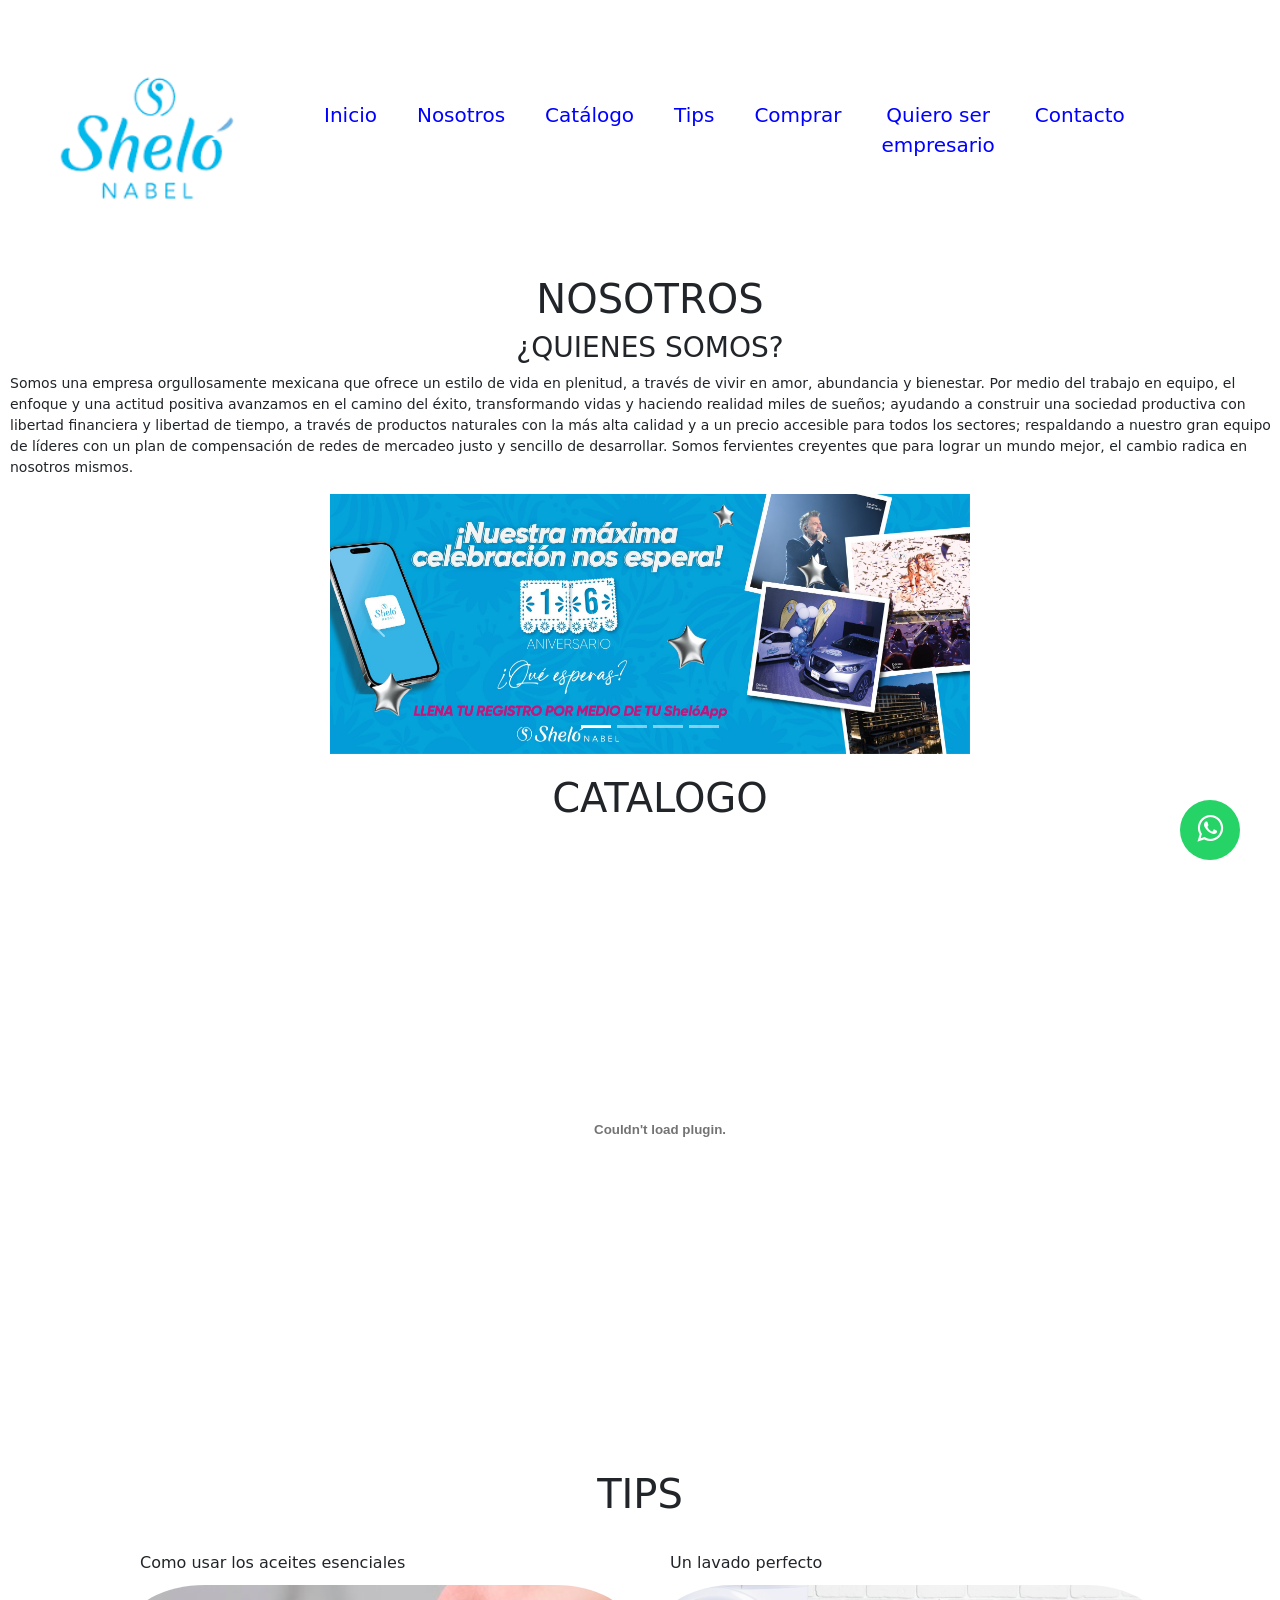
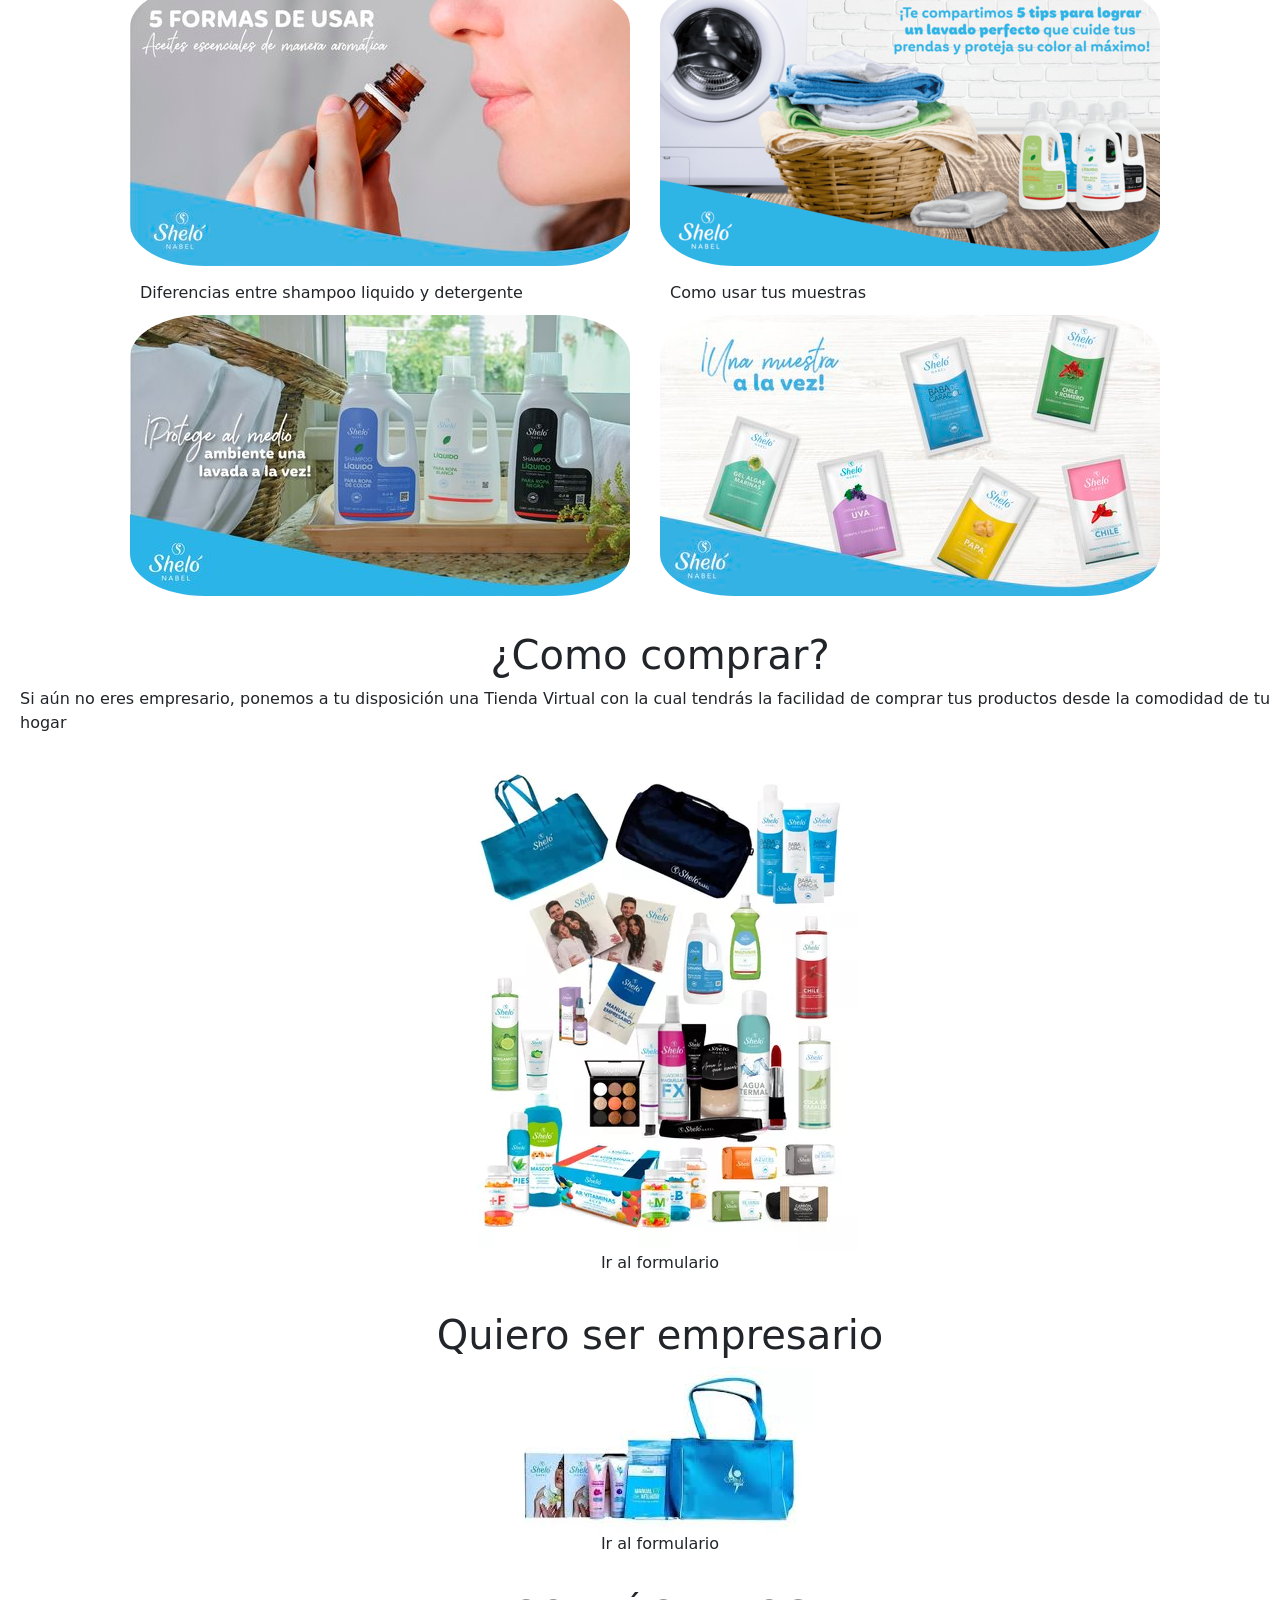
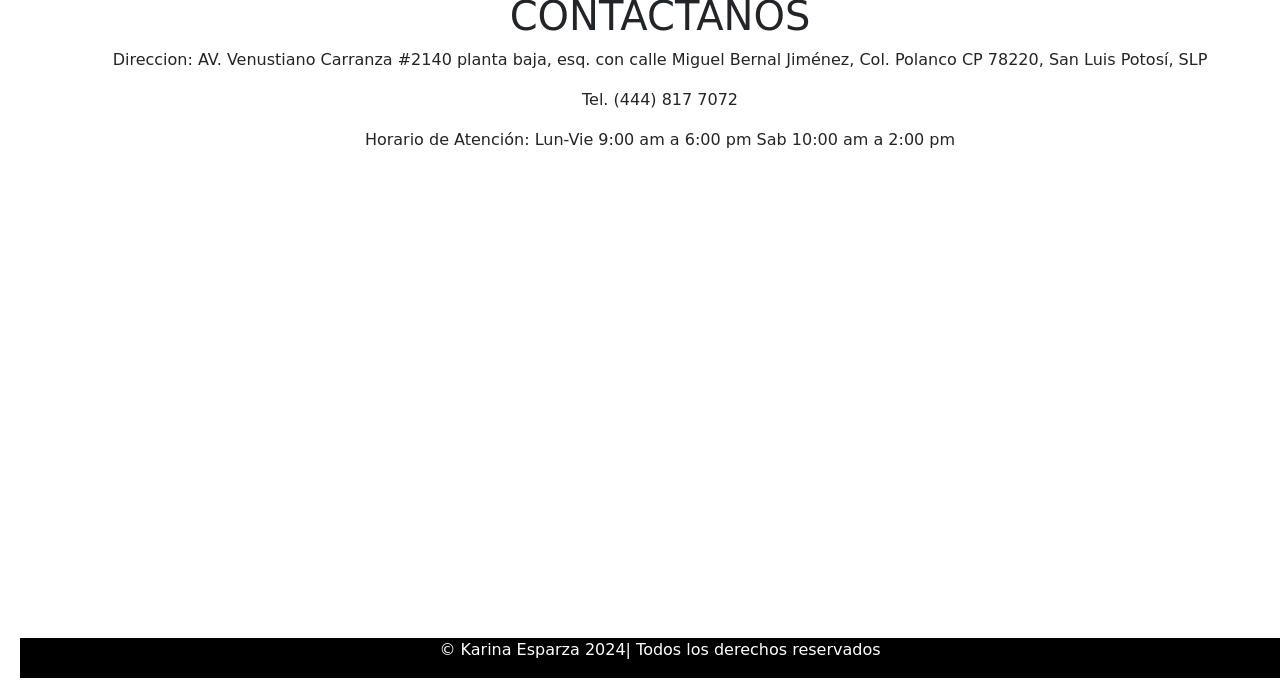
<file: index.html>
<!DOCTYPE html>
<html lang="en">

<head>
    <meta charset="UTF-8">
    <meta name="viewport" content="width=device-width, initial-scale=1.0">
    <link href="https://cdn.jsdelivr.net/npm/bootstrap@5.3.3/dist/css/bootstrap.min.css" rel="stylesheet"
        integrity="sha384-QWTKZyjpPEjISv5WaRU9OFeRpok6YctnYmDr5pNlyT2bRjXh0JMhjY6hW+ALEwIH" crossorigin="anonymous">
    <link rel="stylesheet" href="https://stackpath.bootstrapcdn.com/font-awesome/4.7.0/css/font-awesome.min.css">
    <link rel="stylesheet" href="style.css">
    
    <title>Shelo Nabel by Kary Esparza</title>
</head>

<body>

    <header>
        <div class="container">
            <div class="logo">
                <div class="col-sm-m-x-xl-xxl-5">
                    <img src="logo.png" class="logotipo" alt="Logo">
                </div>
                <div class="col-sm-m-x-xl-xxl-7">
                    <nav>
                        <ul>
                            <li><a href="index.html">Inicio</a></li>
                            <li><a href="#nos">Nosotros</a></li>
                            <li><a href="#cat">Catálogo</a></li>
                            <li><a href="#tip">Tips</a></li>
                            <li><a href="#comp">Comprar</a></li>
                            <li><a href="#emp">Quiero ser empresario</a></li>
                            <li><a href="#cont">Contacto</a></li>
                        </ul>
                    </nav>
                </div>

            </div>

        </div>

    </header>

    <main>

        <div id="nos" class="col-sm-m-x-xl-xxl-12">
            <h1> NOSOTROS</h1>
            <h3> ¿QUIENES SOMOS? </h3>
            <p> Somos una empresa orgullosamente mexicana que ofrece un estilo de vida en plenitud, a través de vivir en
                amor, abundancia y bienestar. Por medio del trabajo en equipo, el enfoque y una actitud positiva
                avanzamos en el camino del éxito, transformando vidas y haciendo realidad miles de sueños; ayudando a
                construir una sociedad productiva con libertad financiera y libertad de tiempo, a través de productos
                naturales con la más alta calidad y a un precio accesible para todos los sectores; respaldando a nuestro
                gran equipo de líderes con un plan de compensación de redes de mercadeo justo y sencillo de desarrollar.

                Somos fervientes creyentes que para lograr un mundo mejor, el cambio radica en nosotros mismos. </p>


            <div id="carouselExampleIndicators" class="carousel slide">
                <div class="carousel-indicators">
                    <button type="button" data-bs-target="#carouselExampleIndicators" data-bs-slide-to="0"
                        class="active" aria-current="true" aria-label="Slide 1"></button>
                    <button type="button" data-bs-target="#carouselExampleIndicators" data-bs-slide-to="1"
                        aria-label="Slide 2"></button>
                    <button type="button" data-bs-target="#carouselExampleIndicators" data-bs-slide-to="2"
                        aria-label="Slide 3"></button>
                    <button type="button" data-bs-target="#carouselExampleIndicators" data-bs-slide-to="3"
                        aria-label="Slide 4"></button>
                </div>
                <div class="carousel-inner">
                    <div class="carousel-item active">
                        <img src="carousel1.jpg" class="d-block w-100" alt="car1">
                    </div>
                    <div class="carousel-item">
                        <img src="carousel2.jpeg" class="d-block w-100" alt="car2">
                    </div>
                    <div class="carousel-item">
                        <img src="carrusel3.jpeg" class="d-block w-100" alt="car3">
                    </div>
                    <div class="carousel-item">
                        <img src="carrusel4.jpeg" class="d-block w-100" alt="car4">
                    </div>
                </div>
                <button class="carousel-control-prev" type="button" data-bs-target="#carouselExampleIndicators"
                    data-bs-slide="prev">
                    <span class="carousel-control-prev-icon" aria-hidden="true"></span>
                    <span class="visually-hidden">next</span>
                </button>
                <button class="carousel-control-next" type="button" data-bs-target="#carouselExampleIndicators"
                    data-bs-slide="next">
                    <span class="carousel-control-next-icon" aria-hidden="true"></span>
                    <span class="visually-hidden">
                        previus < /span>
                </button>
            </div>
        </div>

        <div id="cat" class="col-sm-m-x-xl-xxl-12">
            <h1>CATALOGO</h1>

            <embed src="Catálogo Shelo Nabel 2024.pdf" type="application/pdf" width="100%" height="600px">

        </div>

        <div id="tip" class="contenedor">
            <div class="titulo">
                <div class="col-sm-m-x-xl-xxl-12">
                    <h1>TIPS</h1>
                </div>
            </div>

            <div class="caja">
                <div class="col-sm-m-x-xl-xxl-6">
                    <p>Como usar los aceites esenciales</p>
                    <img src="aceites.jpg">

                    <p>Diferencias entre shampoo liquido y
                        detergente</p>
                    <img src="detergente.jpg">
                </div>

                <div class="col-sm-m-x-xl-xxl-6">
                    <p>Un lavado perfecto</p>
                    <img src="lavado.png">

                    <p>Como usar tus muestras</p>
                    <img src="muestras.jpg">
                </div>
            </div>
        </div>

        <div id="comp" class="col-sm-m-x-xl-xxl-12">
            <h1>¿Como comprar?</h1>
            <p>Si aún no eres empresario, ponemos a tu disposición una Tienda Virtual con la cual tendrás la facilidad
                de comprar tus productos desde la comodidad de tu hogar</p>

            <a href="https://www.shelonabel.com/es/quiero-comprar"><img src="productos.webp" alt="productos"></a>
            <p>Ir al formulario</p>
        </div>

        <div id="emp" class="col-sm-m-x-xl-xxl-12">
            <h1>Quiero ser empresario</h1>
            <a href="https://www.shelonabel.net/convierteteEnEmpresario.php"> <img src="kit.jpg" alt="kit"></a>
            <p>Ir
                al formulario</p>
        </div>

        <div id="cont" class="col-sm-m-x-xl-xxl-12">
            <h1>CONTÁCTANOS</h1>
            <p>Direccion: AV. Venustiano Carranza #2140 planta baja, esq. con calle Miguel Bernal Jiménez, Col. Polanco
                CP 78220, San Luis Potosí, SLP</p>

            <p>Tel. (444) 817 7072</p>

            <p>Horario de Atención: Lun-Vie 9:00 am a 6:00 pm Sab 10:00 am a 2:00 pm</p>

            <a href="https://wa.me/5214446523207?text=Me%20gustaría%20saber%20más%20información%20sobre%20los%20productos"
                class="whatsapp" target="_blank"> <i class="fa fa-whatsapp whatsapp-icon"></i></a>

            <iframe
                src="https://www.google.com/maps/embed?pb=!1m14!1m8!1m3!1d5848.480417948892!2d-101.01409147533005!3d22.14963399065381!3m2!1i1024!2i768!4f13.1!3m3!1m2!1s0x842a98b617bc465d%3A0x36e5fce742c5f082!2sCentro%20de%20Negocios%20Shel%C3%B3%20NABEL%20San%20Luis%20Potos%C3%AD!5e0!3m2!1ses-419!2smx!4v1724779913971!5m2!1ses-419!2smx"
                width="600" height="450" style="border:0;" allowfullscreen="" loading="lazy"
                referrerpolicy="no-referrer-when-downgrade"></iframe>
        </div>
    </main>

    <footer>
        <p>© Karina Esparza 2024| Todos los derechos reservados</p>
    </footer>

    <script src="https://cdn.jsdelivr.net/npm/bootstrap@5.3.3/dist/js/bootstrap.bundle.min.js"
        integrity="sha384-YvpcrYf0tY3lHB60NNkmXc5s9fDVZLESaAA55NDzOxhy9GkcIdslK1eN7N6jIeHz"
        crossorigin="anonymous"></script>
</body>

</html>
</file>
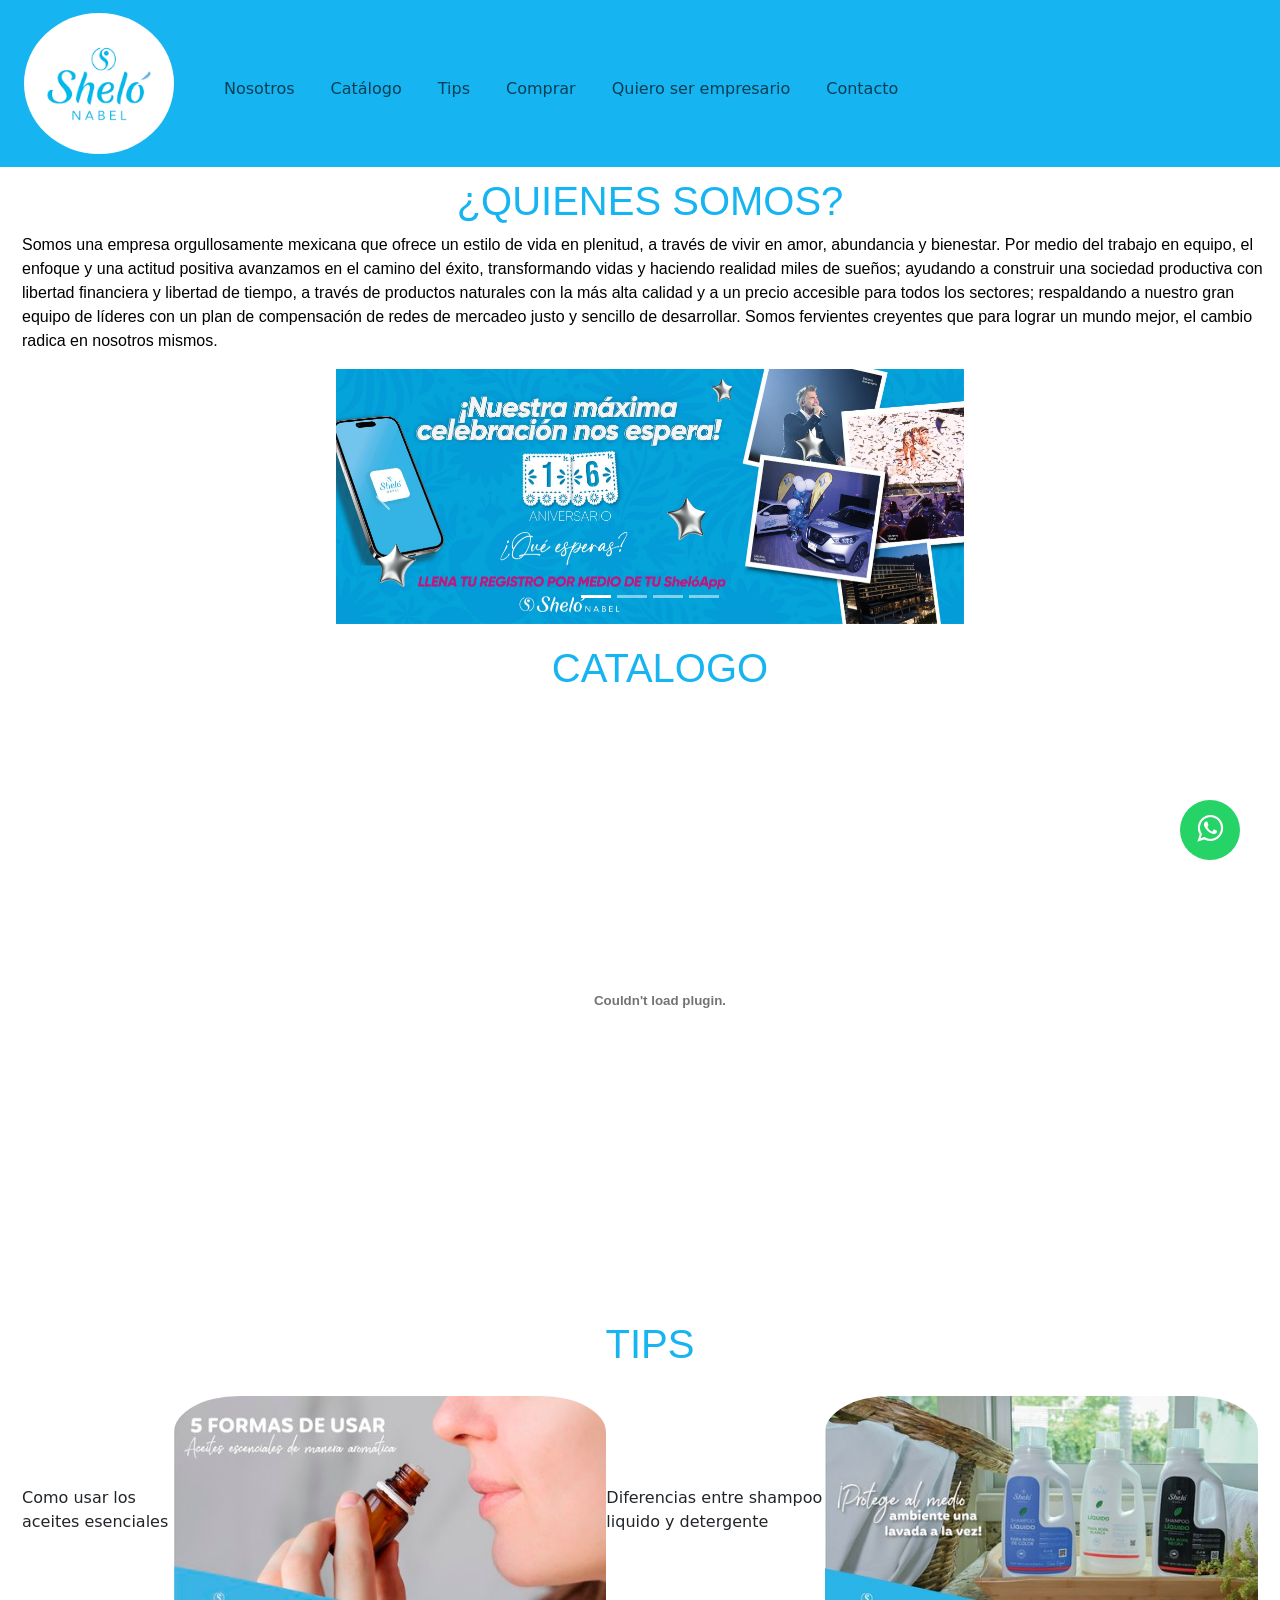
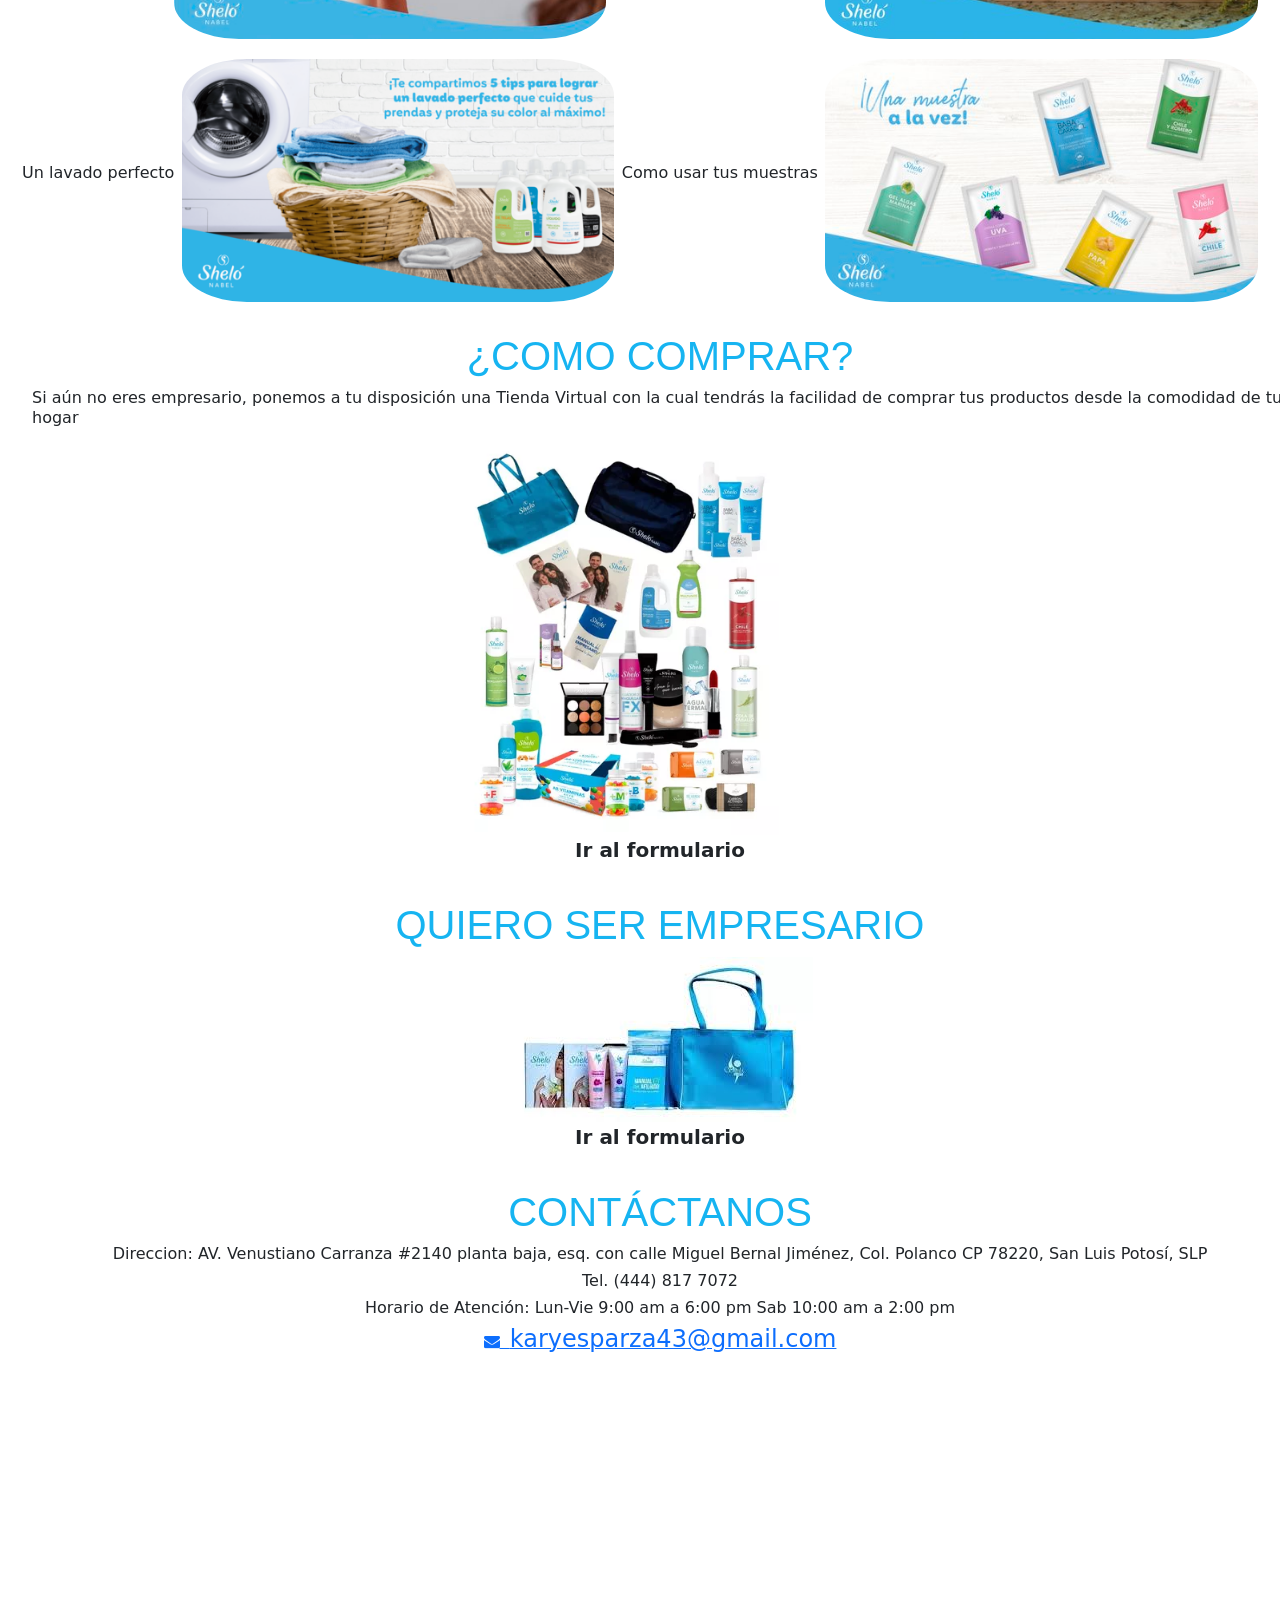
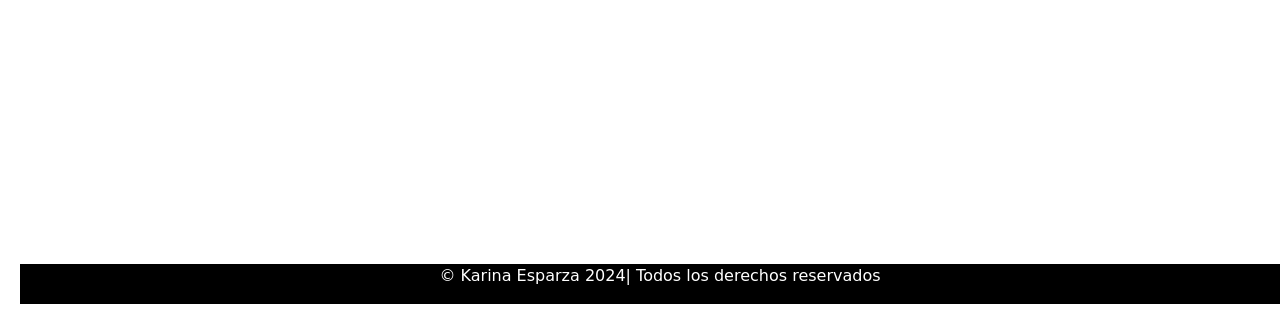
<file: shelo.html>
<!DOCTYPE html>
<html lang="en">

<head>
    <meta charset="UTF-8">
    <meta name="viewport" content="width=device-width, initial-scale=1.0">
    <link href="https://cdn.jsdelivr.net/npm/bootstrap@5.3.3/dist/css/bootstrap.min.css" rel="stylesheet"
        integrity="sha384-QWTKZyjpPEjISv5WaRU9OFeRpok6YctnYmDr5pNlyT2bRjXh0JMhjY6hW+ALEwIH" crossorigin="anonymous">
    <link rel="stylesheet" href="https://stackpath.bootstrapcdn.com/font-awesome/4.7.0/css/font-awesome.min.css">
    <link rel="stylesheet" href="shelo.css">

    <title>Shelo Nabel by Kary Esparza</title>
</head>

<body>
    
    <header>
    <div class="container-fluid">      
        <nav class="navbar navbar-expand-md">
          <div class="container-fluid">
            <a href="index.html" class="navbar-brand"><img src="logo.png" alt="Logo"></a>
                <button type="button" class="navbar-toggler" data-bs-toggle="collapse" data-bs-target="#myNavbar">
                    <span class="navbar-toggler-icon"></span>
                </button>
                <div id="myNavbar" class="collapse navbar-collapse">
                    <ul class="navbar-nav ms-3">
                        <li class="nav-item"><a class="nav-link" href="#nos">Nosotros</a></li>
                        <li class="nav-item"><a class="nav-link" href="#cat">Catálogo</a></li>
                        <li class="nav-item"><a class="nav-link" href="#tip">Tips</a></li>
                        <li class="nav-item"><a class="nav-link" href="#comp">Comprar</a></li>
                        <li class="nav-item"><a class="nav-link" href="#emp">Quiero ser empresario</a></li>
                        <li class="nav-item"><a class="nav-link" href="#cont">Contacto</a></li>
                    </ul>
                </div>                
            </div>       
        </nav>
    </div>
    </header>
                
    <main>
            <div class="container-fluid" id="nos">
                <h1> ¿QUIENES SOMOS? </h1>
                <p> Somos una empresa orgullosamente mexicana que ofrece un estilo de vida en
                    plenitud, a través de vivir en
                    amor, abundancia y bienestar. Por medio del trabajo en equipo, el enfoque y una actitud positiva
                    avanzamos en el camino del éxito, transformando vidas y haciendo realidad miles de sueños; ayudando
                    a
                    construir una sociedad productiva con libertad financiera y libertad de tiempo, a través de
                    productos
                    naturales con la más alta calidad y a un precio accesible para todos los sectores; respaldando a
                    nuestro
                    gran equipo de líderes con un plan de compensación de redes de mercadeo justo y sencillo de
                    desarrollar.

                    Somos fervientes creyentes que para lograr un mundo mejor, el cambio radica en nosotros mismos. </p>
            

            <div id="carouselExampleIndicators" class="carousel slide">
                <div class="carousel-indicators">
                    <button type="button" data-bs-target="#carouselExampleIndicators" data-bs-slide-to="0"
                        class="active" aria-current="true" aria-label="Slide 1"></button>
                    <button type="button" data-bs-target="#carouselExampleIndicators" data-bs-slide-to="1"
                        aria-label="Slide 2"></button>
                    <button type="button" data-bs-target="#carouselExampleIndicators" data-bs-slide-to="2"
                        aria-label="Slide 3"></button>
                    <button type="button" data-bs-target="#carouselExampleIndicators" data-bs-slide-to="3"
                        aria-label="Slide 4"></button>
                </div>
                <div class="carousel-inner">
                    <div class="carousel-item active">
                        <img src="carousel1.jpg" class="d-block w-100" alt="car1">
                    </div>
                    <div class="carousel-item">
                        <img src="carousel2.jpeg" class="d-block w-100" alt="car2">
                    </div>
                    <div class="carousel-item">
                        <img src="carrusel3.jpeg" class="d-block w-100" alt="car3">
                    </div>
                    <div class="carousel-item">
                        <img src="carrusel4.jpeg" class="d-block w-100" alt="car4">
                    </div>
                </div>
                <button class="carousel-control-prev" type="button" data-bs-target="#carouselExampleIndicators"
                    data-bs-slide="prev">
                    <span class="carousel-control-prev-icon" aria-hidden="true"></span>
                    <span class="visually-hidden">next</span>
                </button>
                <button class="carousel-control-next" type="button" data-bs-target="#carouselExampleIndicators"
                    data-bs-slide="next">
                    <span class="carousel-control-next-icon" aria-hidden="true"></span>
                    <span class="visually-hidden">
                        previus < /span>
                </button>
            </div>
        </div>
    </div>
        <div class="container-fluid" id="cat">
            <h1>CATALOGO</h1>

            <embed src="Catálogo Shelo Nabel 2024.pdf" type="application/pdf" width="80%" height="600px">

        </div>

        <div id="tip" class="container-fluid">
            <div class="titulo">
                <h1>TIPS</h1>
            </div>

            <div class="caja">
                <p>Como usar los aceites esenciales</p><br>
                <img src="aceites.jpg">

                <p>Diferencias entre shampoo liquido y
                    detergente</p>
                <img src="detergente.jpg">
            </div>

            <div class="caja">
                <p>Un lavado perfecto</p>
                <img src="lavado.png">

                <p>Como usar tus muestras</p>
                <img src="muestras.jpg">
            </div>
        </div>
        

        <div id="comp" class="container-fluid" >
            <h1>¿COMO COMPRAR?</h1>
            <h6>Si aún no eres empresario, ponemos a tu disposición una Tienda Virtual con la cual tendrás la facilidad
                de comprar tus productos desde la comodidad de tu hogar</h6>

            <a href="https://www.shelonabel.com/es/quiero-comprar"><img src="productos.webp" alt="productos"></a>
            <p>Ir al formulario</p>
        </div>

        <div id="emp" class="container-fluid">
            <h1>QUIERO SER EMPRESARIO</h1>
            <a href="https://www.shelonabel.net/convierteteEnEmpresario.php"> <img src="kit.jpg" alt="kit"></a>
            <p>Ir al formulario</p>
        </div>

        <div id="cont" class="container-fluid">
            <h1>CONTÁCTANOS</h1>
            <h6>Direccion: AV. Venustiano Carranza #2140 planta baja, esq. con calle Miguel Bernal Jiménez, Col. Polanco
                CP 78220, San Luis Potosí, SLP</h6>

            <h6>Tel. (444) 817 7072</h6>

            <h6>Horario de Atención: Lun-Vie 9:00 am a 6:00 pm Sab 10:00 am a 2:00 pm</h6>

            <a href="https://wa.me/5214446523207?text=Me%20gustaría%20saber%20más%20información%20sobre%20los%20productos"
                class="whatsapp" target="_blank"> <i class="fa fa-whatsapp whatsapp-icon"></i></a>

            <a href="mailto:karyesparza43@gmail.com?Subject=Hello">
                <i class="fa fa-envelope"></i>&nbsp;&nbsp;<span><h4>karyesparza43@gmail.com</h4></span>
            </a>
            <iframe
                src="https://www.google.com/maps/embed?pb=!1m14!1m8!1m3!1d5848.480417948892!2d-101.01409147533005!3d22.14963399065381!3m2!1i1024!2i768!4f13.1!3m3!1m2!1s0x842a98b617bc465d%3A0x36e5fce742c5f082!2sCentro%20de%20Negocios%20Shel%C3%B3%20NABEL%20San%20Luis%20Potos%C3%AD!5e0!3m2!1ses-419!2smx!4v1724779913971!5m2!1ses-419!2smx"
                width="600" height="450" style="border:0;" allowfullscreen="" loading="lazy"
                referrerpolicy="no-referrer-when-downgrade"></iframe>
        </div>
    </main>

    <footer>
        <p>© Karina Esparza 2024| Todos los derechos reservados</p>
    </footer>

    <script src="https://cdn.jsdelivr.net/npm/bootstrap@5.3.3/dist/js/bootstrap.bundle.min.js"
        integrity="sha384-YvpcrYf0tY3lHB60NNkmXc5s9fDVZLESaAA55NDzOxhy9GkcIdslK1eN7N6jIeHz"
        crossorigin="anonymous"></script>
</body>

</html>
</file>
<file: style.css>
header {
    width: 100%;
}

.logo img {
    width: 250px;
}

.container {
    display: flex;
    flex-direction: row;
    width: 100%;
    margin: 10px 0 10px 0;

}

.logo {
    width: 100%;
    padding: 10px;
    display: flex;
    flex-direction: row;
    justify-content: flex-start;
    align-items: center;
    align-content: flex-start;
}

.logo ul li a {
    text-decoration: none;
    color: blue;
}

nav ul {
    list-style: none;
    display: flex;
    flex-direction: row;
    font-size: 20px;
    text-align: center;
}

nav ul li {

    margin: 20px;
}


#nos {
    display: flex;
    flex-direction: column;
    width: 100%;
    align-items: center;
    font-size: 14px;
    margin: 0 10px 0 10px;
}

#carouselExampleIndicators {
    width: 50%;
    display: flex;
    flex-direction: column;
    align-items: center;
    margin: 0 10px 0 10px;
    align-content: center;
}

#cat {
    width: 100%;
    display: flex;
    flex-direction: column;
    align-items: center;
    align-content: center;
    margin: 20px;
}

.caja {
    width: 100%;
    padding: 10px;
    display: flex;
    flex-direction: row;
    justify-content: center;
    align-items: center;
    align-content: center;
}

.contenedor {
    display: flex;
    flex-direction: column;
    margin: 25px;
    justify-content: center;
    align-items: center;
}

.caja img {
    margin: 10px 10px 0 20px;
    border-radius: 15%;
}

.caja p {
    margin: 15px 0 0 30px;
}

.titulo {
    margin-top: 15px;
}

#comp {
    width: 100%;
    display: flex;
    flex-direction: column;
    align-items: center;
    align-content: center;
    margin: 20px;
}

#emp {
    width: 100%;
    display: flex;
    flex-direction: column;
    align-items: center;
    align-content: center;
    margin: 20px;
}

#cont {
    width: 100%;
    display: flex;
    flex-direction: column;
    align-items: center;
    align-content: center;
    margin: 20px;
}

footer {
    background-color: black;
    color: white;
    width: 100%;
    display: flex;
    flex-direction: column;
    align-items: center;
    align-content: center;
    margin: 20px;
}

.whatsapp {
    position: fixed;
    width: 60px;
    height: 60px;
    bottom: 40px;
    right: 40px;
    background-color: #25d366;
    color: #FFF;
    border-radius: 50px;
    text-align: center;
    font-size: 30px;
    z-index: 100;
}

.whatsapp-icon {
    margin-top: 13px;
}

/*
h1{
    font-size: 26px;
    font-family: 'Times New Roman', Times, serif;
}

h3{
    font-size: 20px;
    font-family: 'Trebuchet MS', 'Lucida Sans Unicode', 'Lucida Grande', 'Lucida Sans', Arial, sans-serif;
}

p{
    font-size: 18px;
    color: rgb(11, 123, 151);
}
*/
</file>
<file: shelo.css>
header{
    display: flex;
    flex-direction: row;
    background-color: #16b4f1;
    width: 100%;
}
nav{
    position: relative;
    display: flex;
}

header ul{
    list-style: none;
    display: flex;
    flex-direction: row;
    margin-top: 10px;
}

ul li a{
    margin: 10px;
    color: aliceblue;
    text-decoration: none;
    font-size: 15px;
}
header img {
    width: 150px;
    border-radius: 50%;
}
#nos{
    width: 100%;
    display:flex;
    flex-direction: column;
    align-items: center;
    margin: 10px;
}

#nos h1{
    color: #16b4f1;
    font-family: 'Trebuchet MS', 'Lucida Sans Unicode', 'Lucida Grande', 'Lucida Sans', Arial, sans-serif;
}
#nos p{
    color:black;
    font-family:'Segoe UI', Tahoma, Geneva, Verdana, sans-serif;
    font-size: 16px;
}
#carouselExampleIndicators {
    width: 50%;
    display: flex;
    flex-direction: column;
    align-items: center;
    margin: 0 10px 0 10px;
    align-content: center;
}
#cat {
    width: 100%;
    display: flex;
    flex-direction: column;
    align-items: center;
    margin: 20px;
    align-content: center;
}
.titulo {
    width: 100%;
    display: flex;
    flex-direction: column;
    margin: 10px;
    justify-content: center;
    align-items: center;
}
.caja {
    width: 100%;
    padding: 10px;
    display: flex;
    flex-direction: row;
    justify-content: space-between;
    align-items: center;
    align-content: center;
}
.caja img{
    width:35%;
    border-radius: 15%;
}
#comp{
    width: 100%;
    display: flex;
    flex-direction: column;
    align-items: center;
    margin: 20px;
    align-content: center;
    justify-content: center;
}
#comp p{
    font-size: 20px;
    font-weight: bold;
}
#comp img{
    width: 80%;
}
#emp{
    width: 100%;
    display: flex;
    flex-direction: column;
    align-items: center;
    margin: 20px;
    align-content: center;
}
#emp p{
    font-size: 20px;
    font-weight: bold;
}
#emp img{
    width: 100%;
}
#cont{
    width: 100%;
    display: flex;
    flex-direction: column;
    align-items: center;
    margin: 20px;
    align-content: center;
}
.whatsapp {
    position: fixed;
    width: 60px;
    height: 60px;
    bottom: 40px;
    right: 40px;
    background-color: #25d366;
    color: #FFF;
    border-radius: 50px;
    text-align: center;
    font-size: 30px;
    z-index: 10;
}

.whatsapp-icon {
    margin-top: 13px;
}
#cont h4 {
    display: inline;
}
footer {
    background-color: black;
    color: white;
    width: 100%;
    display: flex;
    flex-direction: column;
    align-items: center;
    align-content: center;
    margin: 20px;
}
#cont iframe{
    margin: 20px;
    width: 80%;
}
h1{
    color: #16b4f1;
    font-family:'Segoe UI', Tahoma, Geneva, Verdana, sans-serif ;
}
</file>
